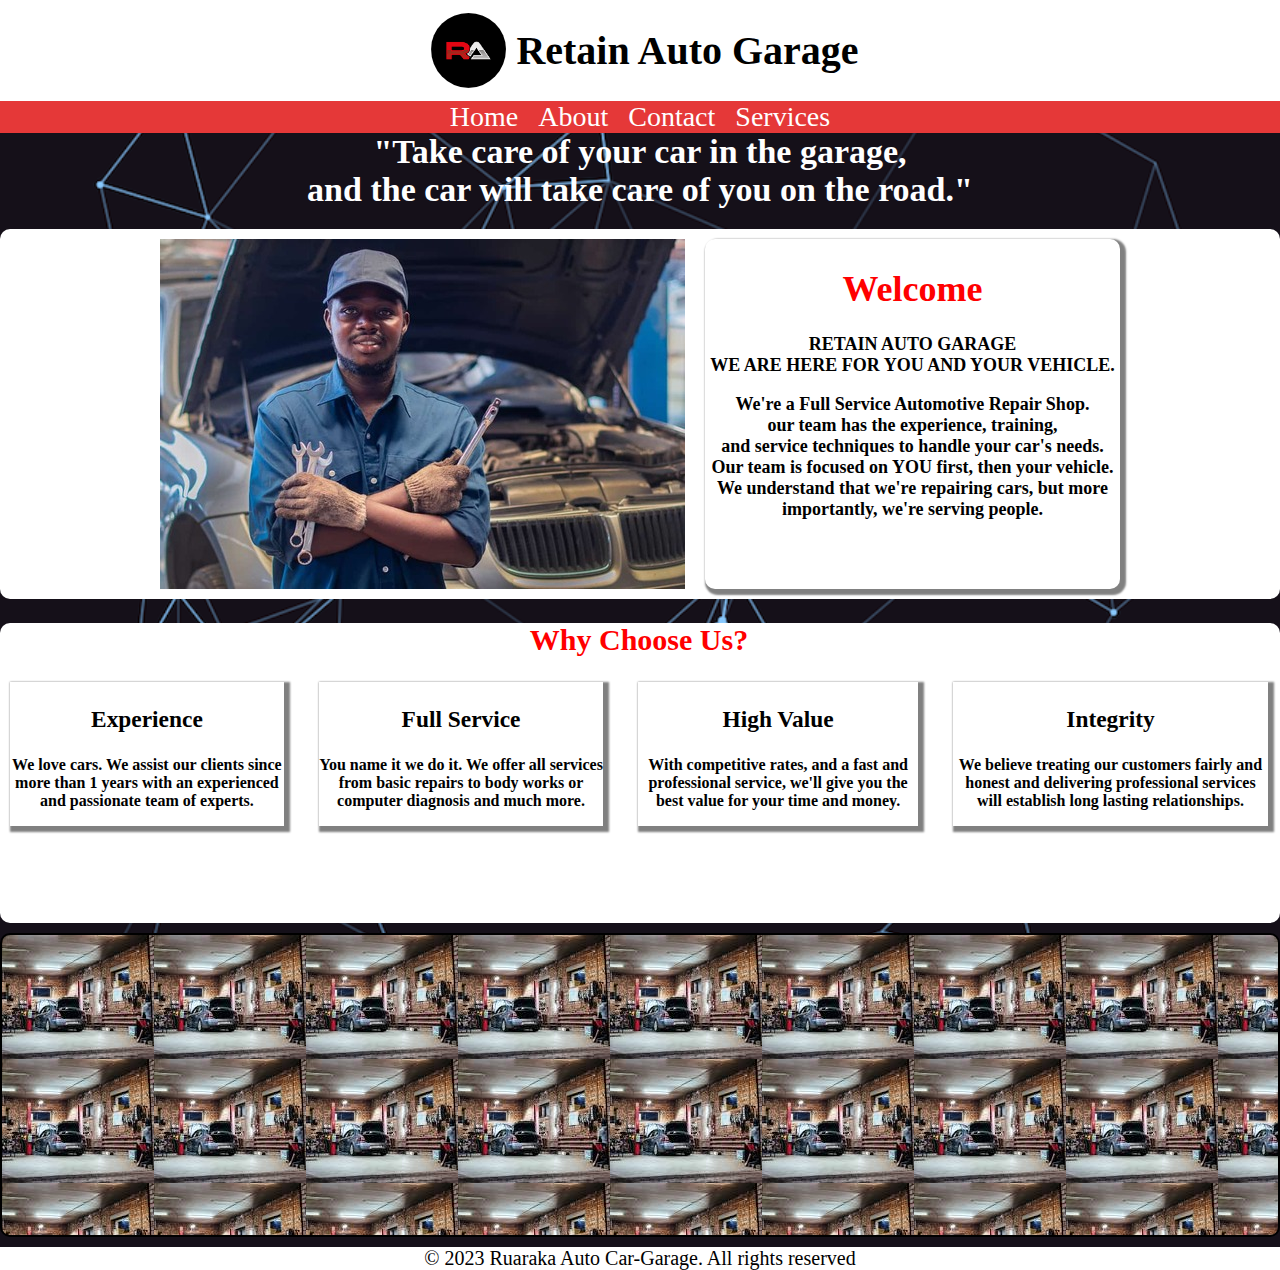
<file: index.html>
<!DOCTYPE html>
<html lang="en">
<head>
    <meta charset="UTF-8">
    <meta http-equiv="X-UA-Compatible" content="IE=edge">
    <meta name="viewport" content="width=device-width, initial-scale=1.0">
    <title>Retain Auto Garage</title>
    <link rel="stylesheet" href="styles.css">
    <link rel="shortcut icon" type="x-icon" href=" ">
</head>
<!--body-->
<body>
 <header>
  <div class="head">
    <img src="images/ra logo.png" title="logo" alt="logo">
    
    <h1>Retain Auto Garage </h1>
  </div>
 </header>
 <!--navigation-->
 <div class="nav-links">
     <nav>
        <a href="home.html">Home</a>
        <a href="aboutus.html">About </a>
        <a href="contactus.html">Contact </a>
        <a href="services.html">Services </a>
      </nav>
 </div>
 <!--main-->
 <main>


      <div class="page-quote">
        "Take care of your car in the garage,<br> and the car will take care of you on the road."
        
      </div>
      
      <div class="welcome-section">
        <img src="images/welcomeimg.jpg" alt="" >
        
        <div id="welcome-msg">
          <h1 style=" color: red; font-family: Century Gothic;">Welcome
            
          </h1>
          
                <p ><b>RETAIN AUTO GARAGE<br>
                  WE ARE HERE FOR YOU AND YOUR VEHICLE.</b></p>
              
              <p style=" font-weight: bolder;">We're a Full Service Automotive Repair Shop.<br> 
                our team has the experience, training,<br> and service techniques to handle  your car's needs.<br> 
                 Our team is focused on YOU first, then your vehicle.<br> 
                 We understand that we're repairing cars, but more <br>importantly,  we're serving people.</p>
        </div> 
      </div>



       <!--why choose us tabs-->
       <div class="wcu">
    
        <h2 style="color: red; text-align: center; font-family: Century Gothic;">Why Choose Us?</h2>
    
        <div class="wcu-tabs">
          <div id="exp">
           
            <h3 style= "font-family: Century Gothic; ">Experience</h3>
            <p style=" font-family: Century Gothic; font-size: 16px; font-weight: bold;">We love cars. We assist our clients since more than 1 years with an experienced and passionate team of experts.</p>
          </div>
          <div id="val">
            
            <h3 style=" font-family: Century Gothic; ">Full Service</h3>
            <p style="  font-family: Century Gothic; font-size: 16px; font-weight: bold;">You name it we do it. We offer all services from basic repairs to body works or computer diagnosis and much more.</p>
          </div>
          <div id="fserv">
            
            <h3 style="font-family: Century Gothic; ">High Value</h3>
            <p style=" font-family: Century Gothic; font-size: 16px; font-weight: bold;">With competitive rates, and a fast and professional service, we'll give you the best value for your time and money.</p>
          </div>
          <div id="integ">
            
            <h3 style=" font-family: Century Gothic; ">Integrity</h3>
            <p style=" font-family: Century Gothic; font-size: 16px;  font-weight: bold;">We believe treating our customers fairly and honest and delivering professional services will establish long lasting relationships.</p>
        </div>
      </div>
      </div>
      <div class="show-off-anime">
        
      </div>
 </main>
 <footer>
&copy;&nbsp;2023 Ruaraka Auto Car-Garage. All rights reserved
 </footer>
</body>
</html>
</file>
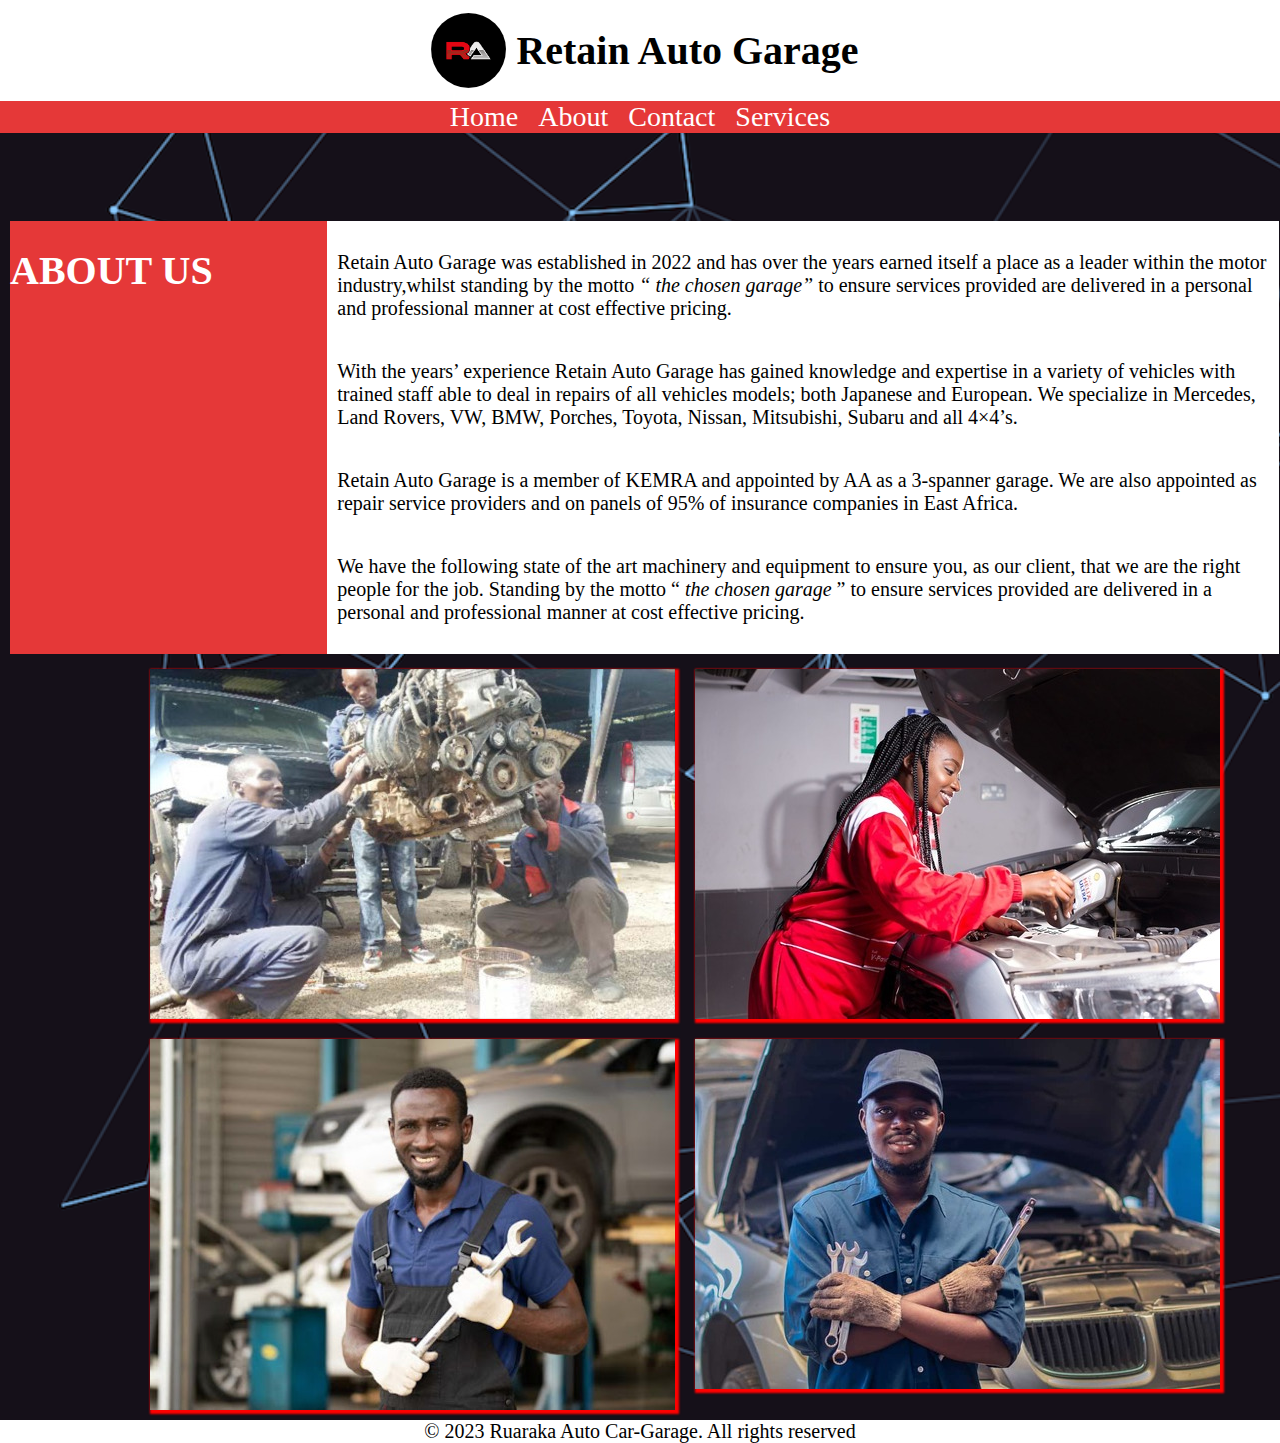
<file: aboutus.html>
<!DOCTYPE html>
<html lang="en">
<head>
    <meta charset="UTF-8">
    <meta http-equiv="X-UA-Compatible" content="IE=edge">
    <meta name="viewport" content="width=device-width, initial-scale=1.0">
    <title>About-Us</title>
    <link rel="stylesheet" href="styles.css">
    
</head>
<body>
    <header>
        <div class="head">
          <img src="images/ra logo.png" alt="">
          <h1>Retain Auto Garage </h1>
        </div>
       </header>
       <div class="nav-links">
           <nav>
              <a href="./home.html">Home</a>
              <a href="aboutus.html">About </a>
              <a href="contactus.html">Contact </a>
              <a href="services.html">Services </a>
            </nav>
       </div>
       <br><br><br><br><br><br>

       <main>
        <div class="wrapper">
            <div class="heading">
                <h1>ABOUT US</h1>
            </div>
            <div class="about">
                <p>
                    Retain Auto Garage was established in 2022 and has over the years earned itself 
                    a place as a leader within the motor industry,whilst standing by the motto<em> “ the chosen garage”</em> to ensure services provided are delivered in a personal and professional manner at cost
                    effective pricing.
    
                </p>
                <p>
                    With the years’ experience Retain Auto Garage has gained knowledge and 
                    expertise in a variety of vehicles with trained staff able to deal in repairs of all vehicles 
                    models; both Japanese and European. We specialize in Mercedes, Land Rovers, VW, 
                    BMW, Porches, Toyota, Nissan, Mitsubishi, Subaru and all 4×4’s.
    
                </p>
                <p>
                    Retain Auto Garage is a member of KEMRA and appointed by AA as a 3-spanner 
                    garage. We are also appointed as repair service providers and on panels of 95% of 
                    insurance companies in East Africa.
    
                </p>
                <p>
            We have the following state of the art machinery and equipment to ensure you, as our
        client, that we are the right people for the job. Standing by the motto “<em> the chosen 
        garage </em>” to ensure services provided are delivered in a personal and professional 
        manner at cost effective pricing.
    
                </p>
            </div>
        </div>

        <div class="gallery">
            <img src="images/rag1.jpg" alt="">
            <img src="images/rag3.jpeg" alt="">
            <img src="images/rag4.jpg" alt="">
            <img src="images/welcomeimg.jpg" alt="">
        </div>
       </main>

       <footer>
        &copy;&nbsp;2023 Ruaraka Auto Car-Garage. All rights reserved
         </footer>
</body>
</html>
</file>
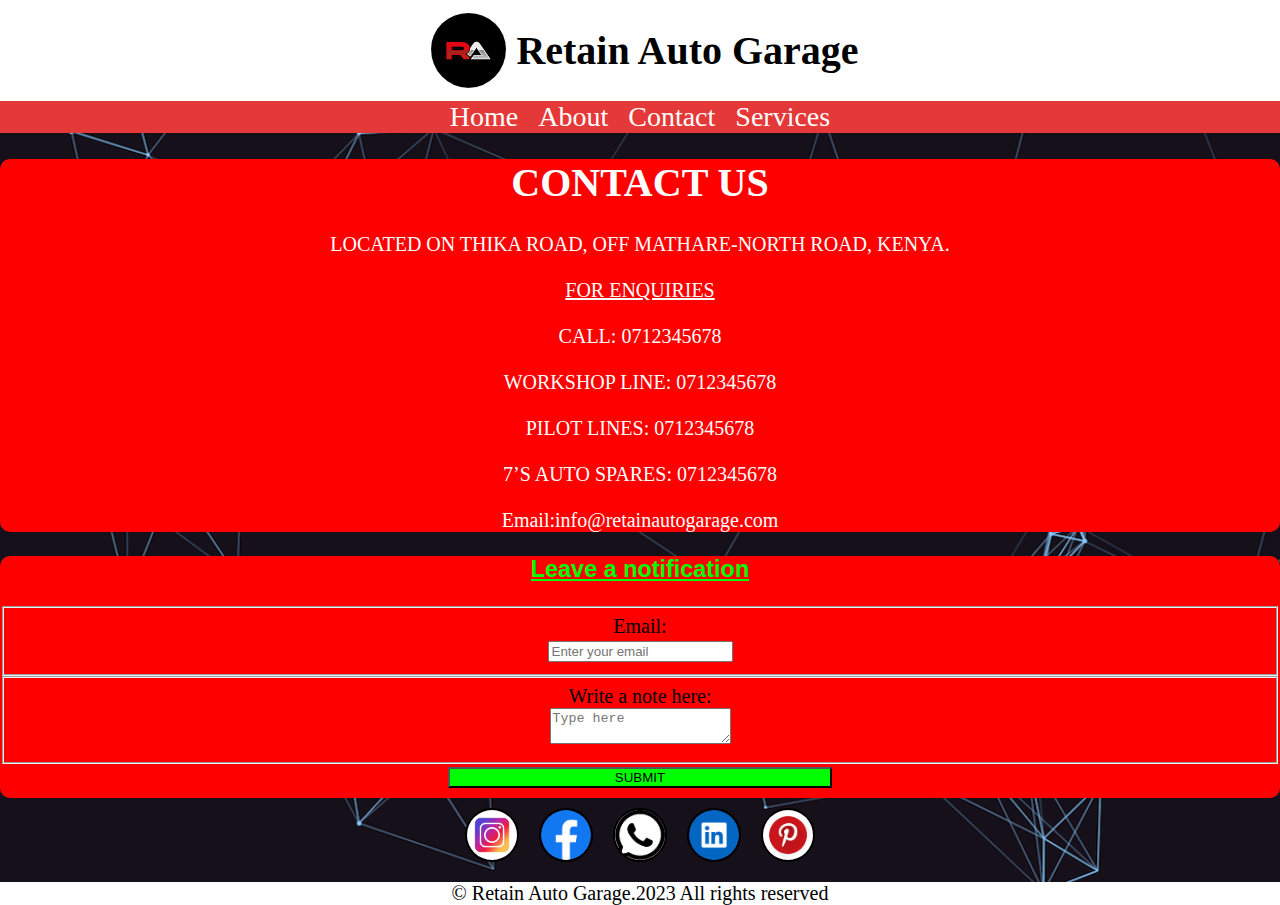
<file: contactus.html>
<!DOCTYPE html>
<html lang="en">
<head>
    <meta charset="UTF-8">
    <meta http-equiv="X-UA-Compatible" content="IE=edge">
    <meta name="viewport" content="width=device-width, initial-scale=1.0">
    <title>Contact-Us</title>
    <link rel="stylesheet" href="styles.css">
    
</head>
<body>
    <header>
        <div class="head">
          <img src="images/ra logo.png" alt="">
          <h1>Retain Auto Garage </h1>
        </div>
    </header>   
    <div class="nav-links">
           <nav>
              <a href="home.html">Home</a>
              <a href="aboutus.html" >About </a>
              <a href="contactus.html">Contact </a>
              <a href="services.html">Services </a>
       </div>
      
       <main>
        <div class="contact">
            <div class="heading-c">
                <h1>CONTACT US</h1>
                <p>LOCATED ON THIKA ROAD,
                  OFF MATHARE-NORTH ROAD,
                   KENYA. <br><br>
               
                  <u>FOR ENQUIRIES </u><br><br>
                  
                  CALL: <a href="tel:0712345678">0712345678 </a><br><br>
        
                  WORKSHOP LINE:<a href="tel:0712345678"> 0712345678</a> <br><br>

                  PILOT LINES:<a href="tel:0712345678"> 0712345678 </a><br><br>
                 
                  7’S AUTO SPARES:<a href="tel:0712345678"> 0712345678</a>  <br><br>
                  Email:<a href="mailto: info@retainautogarage.com" >info@retainautogarage.com</a></p>
            </div>
           
        </div>



        <div class="notification">
          <u><h3>Leave a notification</h3></u> 

          
            <form align="center" class="notif-form">
          <div class="form-group">
            <fieldset>
              <label for="email">Email:</label><br>
              <input type="email" id="email" required placeholder="Enter your email">
            </fieldset>
          </div>
        
         
          <div class="form-group">
            <fieldset>
              <label for="textarea">Write a note here:</label><br>
              <textarea id="textarea" placeholder="Type here"></textarea>
            </fieldset>
          </div>
          <div>
            <button id="submit">SUBMIT</button> 
          </div>
        
          </form>
              
  
      </div>
      </main>
      <div class="icons">
        <img src="images/instaicon.avif"alt="" >
        <img src="images/fbicon.png" alt="">
        <img src="images/wupicon.png" alt="">
        <img src="images/linkedinicon.png" alt="">
        <img src="images/pinterest.png" alt="">
      </div>
       

       <footer>
        &copy;&nbsp;Retain Auto Garage.2023 All rights reserved
         </footer>
</body>
</html>
</file>
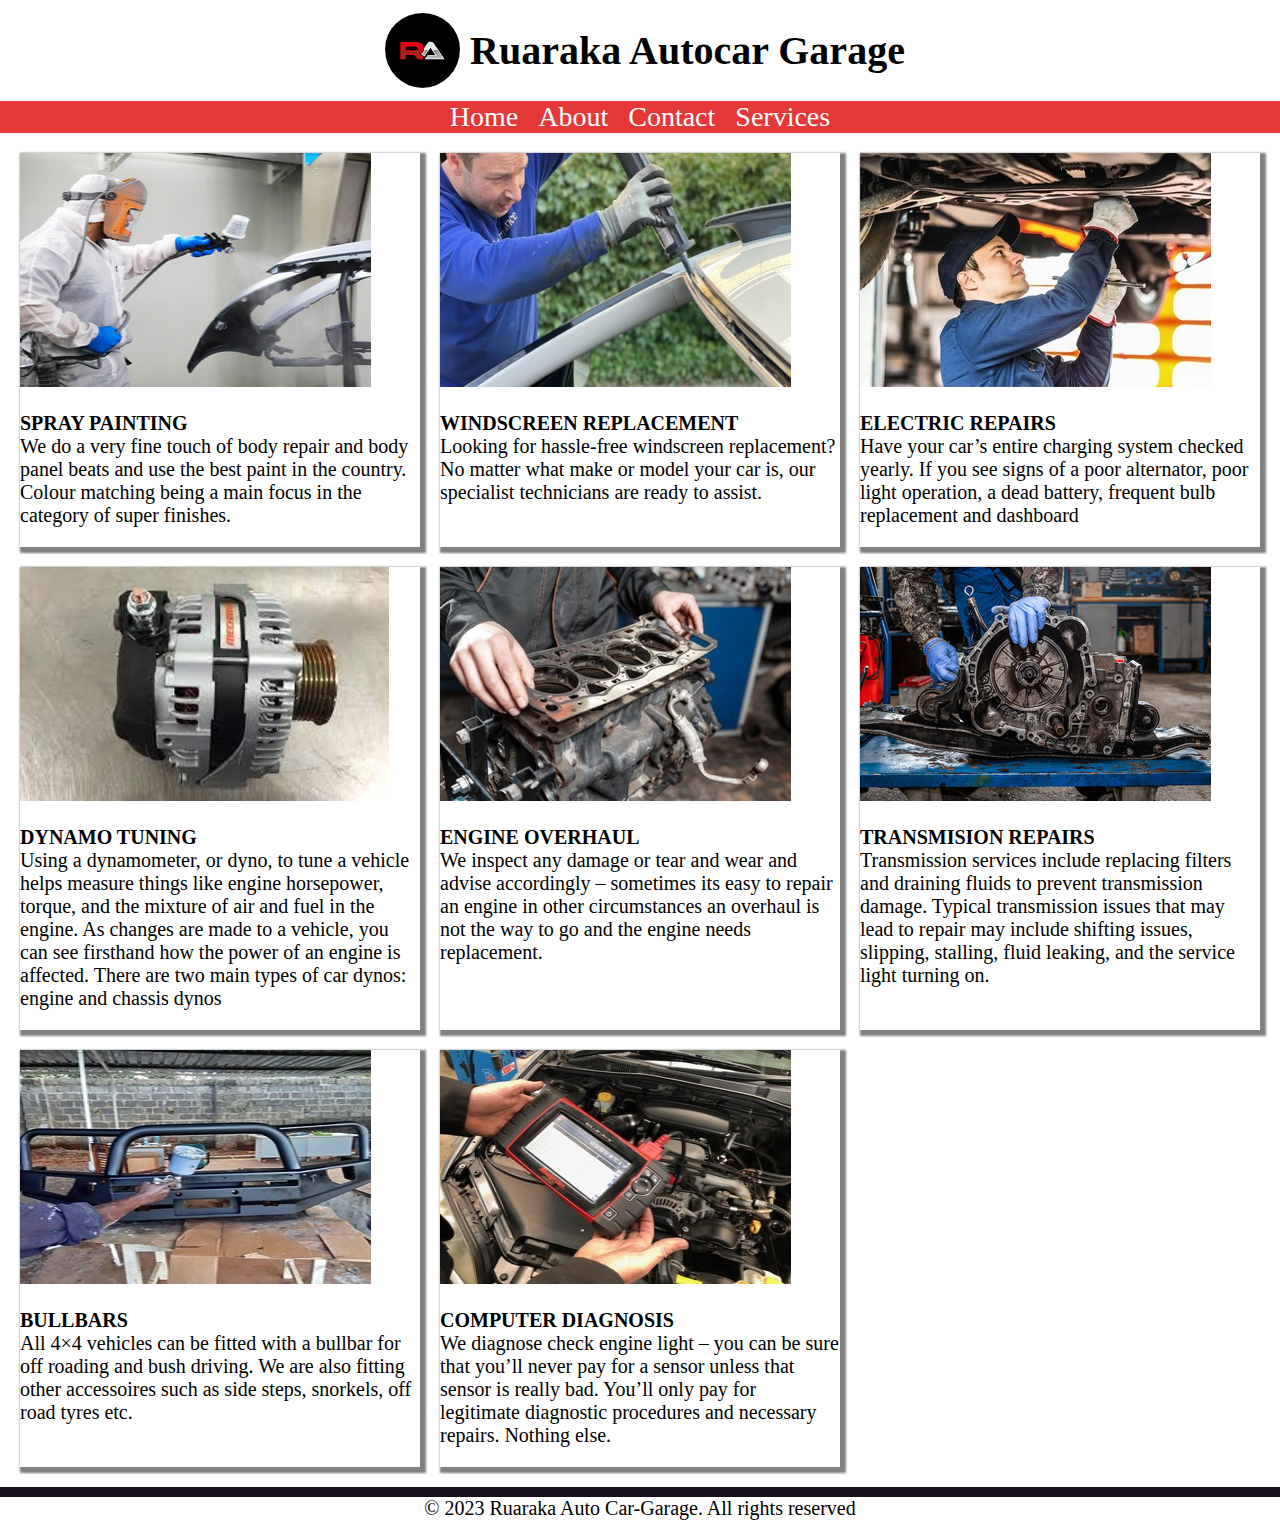
<file: services.html>
<!DOCTYPE html>
<html lang="en">
<head>
    <meta charset="UTF-8">
    <meta http-equiv="X-UA-Compatible" content="IE=edge">
    <meta name="viewport" content="width=device-width, initial-scale=1.0">
    <title>Our-Services</title>
    <link rel="stylesheet" href="styles.css">
    
</head>
<body>
    <header>
        <div class="head">
          <img src="images/ra logo.png" alt="">
          <h1>Ruaraka Autocar Garage </h1>
        </div>
       </header>
       <div class="nav-links">
           <nav>
              <a href="home.html">Home</a>
              <a href="aboutus.html">About </a>
              <a href="contactus.html">Contact </a>
              <a href="services.html">Services </a>
            </nav>
       </div>
       
       <main>
        <div class="servicesimgs">
          <div>
            <img src="images/spraypainting.jpg"style="width: 351px; height: 234px;"alt="">
            <p><b>SPRAY PAINTING</b><br>
              We do a very fine touch of body repair and body panel beats and use the best paint in the country. Colour matching being a main focus in the category of super finishes.</p>

          </div>
          <div>
            <img src="images/windscreenrepairment.jpg"alt="" style="width: 351px; height: 234px;">
            <p><b>WINDSCREEN REPLACEMENT</b><br>

              Looking for hassle-free windscreen replacement? No matter what make or model your car is, our specialist technicians are ready to assist.</p>
          </div>
          <div>
            <img src="images/electricrepairs.jpg" alt="" >
            <p><b>ELECTRIC REPAIRS</b><br>
              Have your car’s entire charging system checked yearly. If you see signs of a poor alternator, poor light operation, a dead battery, frequent bulb replacement and dashboard </p>
          </div>
          <div>
            <img src="images/dynamo tuning.jpeg" alt="">
            <p><b>DYNAMO TUNING</b> <br>
              Using a dynamometer, or dyno, to tune a vehicle helps measure things like engine horsepower, torque, and the mixture of air and fuel in the engine. As changes are made to a vehicle, you can see firsthand how the power of an engine is affected. There are two main types of car dynos: engine and chassis dynos</p>
          </div>
          <div>
            <img src="images/engineoverhaul.jpg"alt="" >
            <p><b>ENGINE OVERHAUL</b><br>
              We inspect any damage or tear and wear and advise accordingly – sometimes its easy to repair an engine in other circumstances an overhaul is not the way to go and the engine needs replacement.</p>
          </div>
          <div>
            <img src="images/transmision repairs.jpeg" alt="">
            <p><b>TRANSMISION REPAIRS</b><br>
              Transmission services include replacing filters and draining fluids to prevent transmission damage. Typical transmission issues that may lead to repair may include shifting issues, slipping, stalling, fluid leaking, and the service light turning on.</p>
          </div>
          <div>
            <img src="images/bullbars.jpg" style="width: 351px; height: 234px;"alt="">
            <p><b>BULLBARS</b><br>
              All 4×4 vehicles can be fitted with a bullbar for off roading and bush driving. We are also fitting other accessoires such as side steps, snorkels, off road tyres etc.</p>
          </div>
          <div>
            <img src="images/compdiagnosis.jpg" style="width: 351px; height: 234px;" alt="">
            <p><b>COMPUTER DIAGNOSIS</b><br>
              We diagnose check engine light –  you can be sure that you’ll never pay for a sensor unless that sensor is really bad. You’ll only pay for legitimate diagnostic procedures and necessary repairs. Nothing else.</p>
          </div>
       

        </div>
       </main>













       <footer>
        &copy;&nbsp;2023 Ruaraka Auto Car-Garage. All rights reserved
         </footer>
</body>
</html>
</file>
<file: styles.css>
@keyframes test{
    0%{background-image: url(images/1.jpeg);}
    10%{background-image: url(images/3.jpeg);}
    20%{background-image: url(images/5.jpeg);}
    30%{background-image: url(images/6.jpeg);}
    40%{background-image: url(images/7.jpeg);}
    50%{background-image: url(images/8.jpeg);}
    60%{background-image: url(images/9.jpeg);}
    70%{background-image: url(images/10.jpeg);}
    80%{background-image: url(images/11.jpeg);}
    90%{background-image: url(images/rag4.jpg);}
    100%{background-image: url(images/rag3.jpeg);}
}
body{
    background-image: url(images/bcgrdimg.png);
    background-size: cover; 
    background-color: rgb(0, 0, 0);
    font-family: Trebuchet MS;
    font-size: 20px;
    margin: 0;
    padding: 0;
}
/* HEADER CUSTOMIZATIONS*/

header{
    
    background-color: rgb(255, 255, 255);
    
    
}
.head{
    display: flex;
    justify-content: center;
}
.head img{
    width: 75px;
    height: 75px;
    border-radius: 50%;
    padding: 13px 10px 10px 10px;
}

/*NAVIGATION LINKS CUSTOMS*/
.nav-links{
    background-color: rgb(255,0, 0);
    
}
nav{
    background-color: rgb(229, 56, 56);
    display: flex;
    justify-content: center;
    gap:20px;
    font-size: 140%;
}
.nav-links a{
    text-decoration: none;
    color: white;
    
}
.nav-links a:hover{
    color:black;
    transition: 500ms;
}
/*QUOTE CUSTOMIZATIONS*/
.page-quote{
    color: white;
    text-align: center;
    font-size: 170%;
    margin-bottom: 20px;
    font-family: Century Gothic;
    font-weight: 600;
    
}
/*WELCOME SECTION CUSTOMS*/

.welcome-section{
    background-color: rgb(255, 255, 255);
    display: flex;
    gap: 20px;
    justify-content: center;
    border-radius:10px;
    
}
.welcome-section img{
    padding-top: 10px;
    padding-bottom: 10px;
    
}
.welcome-section img:hover{
    transform: scale(1.02);
    transition: 500ms;

}
#welcome-msg{
    text-align: center;
    padding: 5px;
    font-size: 18px;
    margin-top: 10px;
    margin-bottom: 10px;
    box-shadow: 3px 3px 2px 3px gray;
    border-radius: 10px;
}
#welcome-msg:hover{
    transform: scale(1.02);
    transition: 500ms;
}
/* WHY CHOOSE US TABS CUSTOMS */
.wcu{
    background-color: rgb(255, 255, 255);
    border-radius: 10px;
    height: 300px;
    padding-left: 10px;
    padding-right: 12px;

    
}
.wcu-tabs{
    display: flex;
    gap: 35px;
    text-align: center;
}
#exp{
   box-shadow:  3px 3px 2px 3px gray;
    
}
#exp:hover{
    transform: scale(1.05);
    transition: 500ms;
}
#val{
    
    box-shadow:  3px 3px 2px 3px gray;

}
#val:hover{
    transform: scale(1.1);
    transition: 500ms;
}
#fserv{
    
    box-shadow:  3px 3px 2px 3px gray;
}
#fserv:hover{
    transform: scale(1.1);
    transition: 500ms;
}
#integ{
    
    box-shadow:  3px 3px 2px 3px gray;
}
#integ:hover{
    transform: scale(1.05);
    transition: 500ms;
}
/*---------------------------------------------------------------------------------------------
------------------animations------------------------------------------------------------------
=============================================================================================*/
.show-off-anime{
    height: 300px;
    margin-top: 10px;
    background-color: rgb(255,255,255);
    border: 2px black solid;
    background-image: url(images/1.jpeg);
    animation-name: test;
    animation-duration: 50s;
    border-radius: 10px;
}

/* FOOTER */
footer{
    background-color: rgb(255, 255, 255);
    text-align: center;
    margin-top: 10px;
}



/*==========================================================-====================================================
                 ============== ABOUT US
=============================================================-==============================================*/

main{
   /* max-width: 1520px;*/
    width: 100%;
    margin: 0 auto;
    position: relative;
}
.wrapper{
    display: flex;
    margin-left: 10px;
    margin-right: 1px;
    border-radius: 10px;
    margin-top: -50px;
    
}
.heading{
    color: rgb(255, 255, 255);
    background-color: rgb(229, 56, 56);
    width: 25%;

}

.about{
    background-color: rgb(255,255,255);
    width: 75%;
}
.about p{
    padding: 10px;
}
.gallery{
    display: grid;
    grid-template-columns: 525px 525px;
    gap: 20px;
    padding-top: 15px;
    padding-left: 150px;
}
.gallery img{
    box-shadow: 2px 2px 2px 2px rgb(255,0,0);
}
.gallery img:hover{
    transform: scale(1.03);
    transition: 500ms;
}


/*========================================================================================================
    =========                        SERVICES CUSTOMISATIONS                                         
==========================================================================================================*/
.servicesimgs{
    background-color: rgb(255,255,255);
    display: grid;
    grid-template-columns: repeat(4,1fr);
    padding: 20px;
    gap: 20px;
}

.servicesimgs div{
    
    box-shadow: 3px 3px 2px 3px gray;
}


/*===================================================================================================
====================================== CONTACT CUSTOMIZATIONS=============================================
================================================================================================ */
.heading-c{
    color: white;
    background-color: rgb(255,0,0);
    border-radius: 10px;
    text-align: center;

}
.contact .notification{
    margin-top: 2px;
    margin-left: 10px;
    margin-right: 2px;
    border-radius: 10px;

}
.heading-c a{
    color:white;
    text-decoration: none;
}
a:hover{
    color:black;
    transition: 500ms;
    transform: sc(1.01);

}

.notification{
    background-color:rgb(255,0,0);
    border-radius: 10px;
}
.notification h3{
    text-align:center;
    text-decoration: underline;
    font-family: 'Segoe UI', Tahoma, Geneva, Verdana, sans-serif ;
    color: rgb(0,255,0);
}
#email #textarea{
    color: rgb(0,0,0);
    border-radius: 5px;
    height: 6px;
    background-color: rgb(255,255,255);
}
.notif-form{
    margin: 0 auto;


}
.notif-form div{
    display: block ;
    justify-content: center;
}
 #submit{
    color:rgb(0,0,0,);
    background-color: rgb(0,255,0);
    width: 30%;
    font-weight: 600px;
    margin-bottom: 10px;

}
.icons{
    display: flex;
    justify-content: center;
    padding: 10px;
    gap: 20px;

}
.icons img{
    border-radius: 50%;
    width: 50px;
    border: 2px black solid;
}
.icons img:hover{
    transform: scale(1.2);
}












/*================================================================================
                  MEDIA QUERIES
=======================================================================================*/

@media only screen and (min-device-width : 320px) and (max-device-width : 540px) {
    h1{
        font-size: 130%;
    }
    nav{
        display: flex;
        flex-direction: column;
        font-size: 80%;
        gap: 0px;
    }
    
    .nav-links a{
        margin: 0 10px;
    }
    .page-quote{
        font-size: 105%;
    }
    #welcome-msg{
        font-size: 80%;
    }
    .welcome-section img{
        display: none;
    }
    .wcu-tabs{
        flex-direction: column;
        font-size: 80%;
    }
    .wcu{
        height: 780px; 
    }
    .wrapper{
        flex-direction: column;
        margin-top: -70px;
    }
    .heading{
        width: 100%;
    }
    .about{
        width: 100%;
    }
    .gallery{
        display: none;
    }
    .servicesimgs{
        display: flex;
        flex-direction: column;
    }
    .contact{
        flex-direction: column;
        
    }
    .heading-c{
        width: 360px;
    }
    .image img{
        width: 360px;    
    }
}
@media only screen and (min-device-width : 540px) and (max-device-width : 1030px) {
    .gallery{
        display: flex;
        flex-direction: column;
       padding: 0;
        align-items: center;
        
    }
    .gallery img{
        width: max-content;
        height: max-content;
    }
    .servicesimgs{
        display: grid;
        grid-template-columns: repeat(2,1fr);
    }
}
@media only screen and (min-device-width : 1280px) and (max-device-width : 1280px){
    .servicesimgs{
        display: grid;
        grid-template-columns: repeat(3,1fr);
    }
}
</file>
